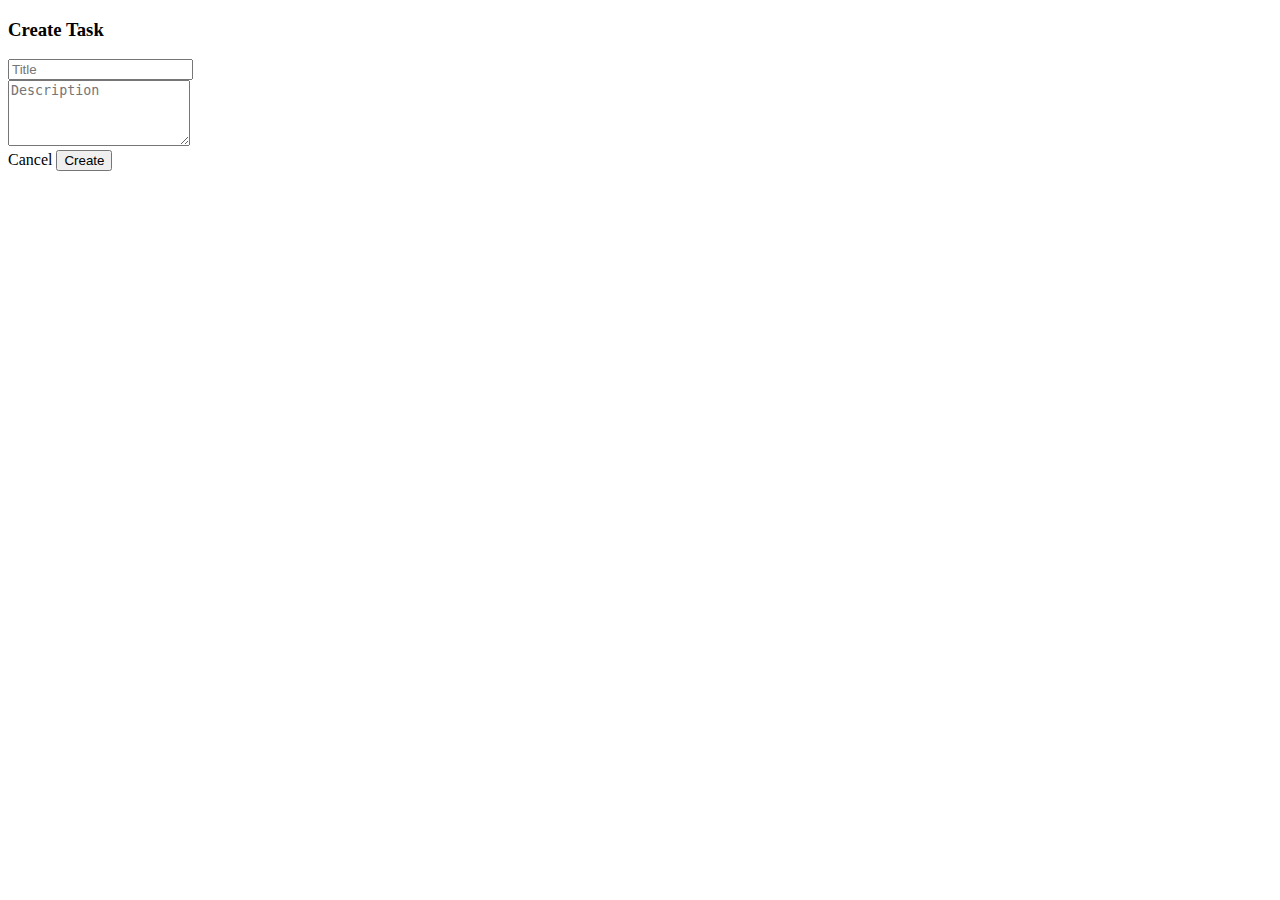
<file: Web-task-manager/src/main/resources/templates/createTask.html>
<!DOCTYPE html>
<html lang="en" xmlns:th="http://www.thymeleaf.org">
<head>
    <meta charset="UTF-8">
    <title>Create</title>
    <link href="https://cdn.jsdelivr.net/npm/bootstrap@5.0.2/dist/css/bootstrap.min.css" rel="stylesheet" integrity="sha384-EVSTQN3/azprG1Anm3QDgpJLIm9Nao0Yz1ztcQTwFspd3yD65VohhpuuCOmLASjC" crossorigin="anonymous">
    <link rel="stylesheet" href="https://use.fontawesome.com/releases/v5.3.1/css/all.css" integrity="sha384-mzrmE5qonljUremFsqc01SB46JvROS7bZs3IO2EmfFsd15uHvIt+Y8vEf7N7fWAU" crossorigin="anonymous">
    <link th:href="@{/styles/alterTask.css}" rel="stylesheet" type="text/css"/>

</head>
<body>
    <div class="formAlter">
        <h3>Create Task</a></h3>

        <form method="post" th:action="@{/tasks/create}" th:object="${task}">
            <div class="form-outline mb-4">
                <input type="text" id="form4Example1" class="form-control" placeholder="Title" th:field="*{title}">
            </div>
            <div class="form-outline mb-4">
                <textarea class="form-control" id="form4Example3" rows="4" placeholder="Description" th:field="*{description}"></textarea>
            </div>
            <a class="btn btn-secondary btn-block mb-2" role="button" th:href="@{/tasks}">Cancel</a>
            <button type="submit" class="btn btn-primary btn-block mb-2">Create</button>
        </form>
    </div>
</body>
</html>
</file>
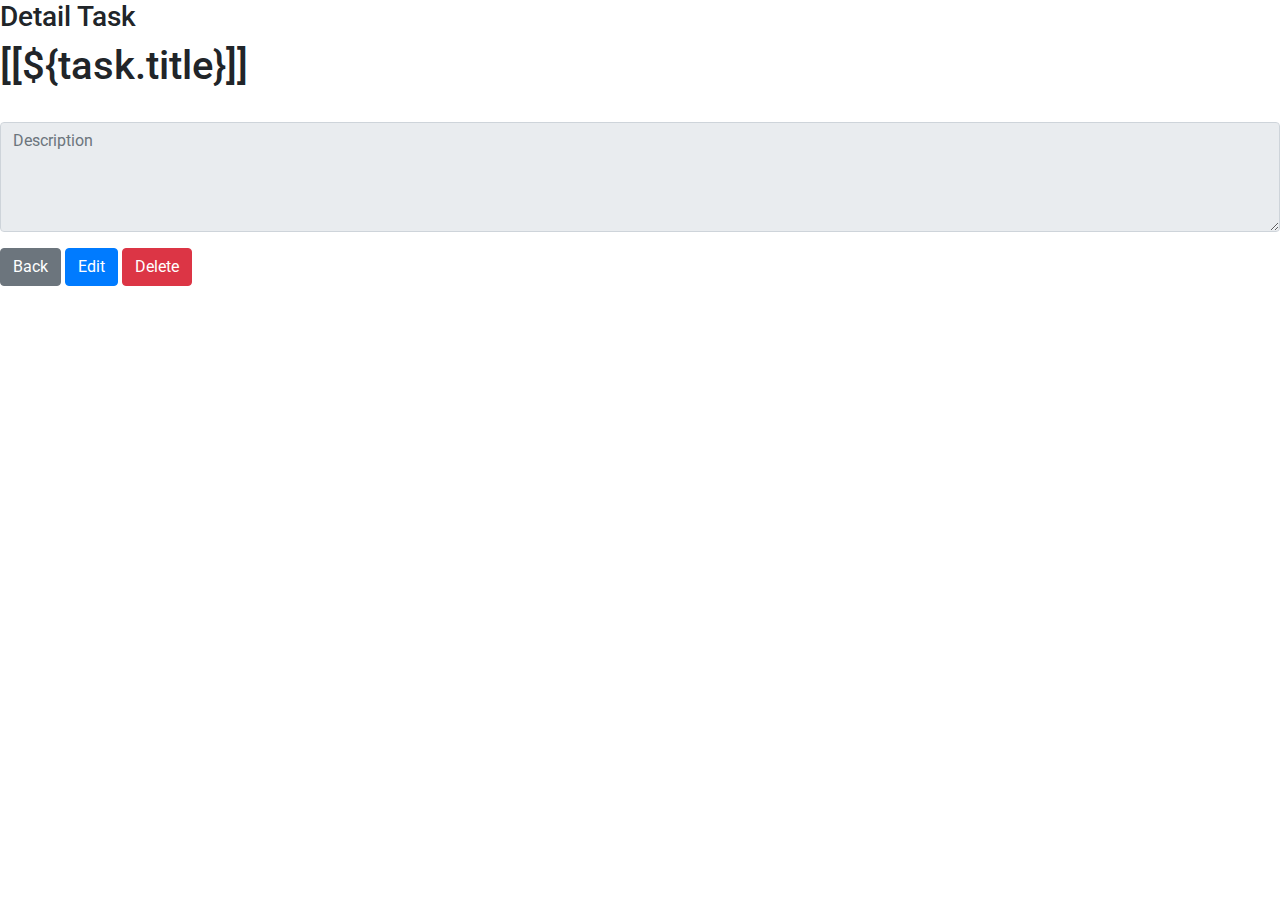
<file: Web-task-manager/src/main/resources/templates/detailTask.html>
<!DOCTYPE html>
<html lang="en" xmlns:th="http://www.thymeleaf.org">
<head>
    <meta charset="UTF-8">
    <title>Task</title>
    <link href="https://cdn.jsdelivr.net/npm/bootstrap@5.0.2/dist/css/bootstrap.min.css" rel="stylesheet" integrity="sha384-EVSTQN3/azprG1Anm3QDgpJLIm9Nao0Yz1ztcQTwFspd3yD65VohhpuuCOmLASjC" crossorigin="anonymous">
    <link rel="stylesheet" href="https://use.fontawesome.com/releases/v5.3.1/css/all.css" integrity="sha384-mzrmE5qonljUremFsqc01SB46JvROS7bZs3IO2EmfFsd15uHvIt+Y8vEf7N7fWAU" crossorigin="anonymous">
    <link th:href="@{/styles/alterTask.css}" rel="stylesheet" type="text/css"/>
    <link th:href="@{/styles/deleteTask.css}" rel="stylesheet" type="text/css"/>
    <link rel="stylesheet" href="https://fonts.googleapis.com/css?family=Roboto|Varela+Round">
    <link rel="stylesheet" href="https://stackpath.bootstrapcdn.com/bootstrap/4.5.0/css/bootstrap.min.css">
    <link rel="stylesheet" href="https://fonts.googleapis.com/icon?family=Material+Icons">
    <link rel="stylesheet" href="https://maxcdn.bootstrapcdn.com/font-awesome/4.7.0/css/font-awesome.min.css">
    <script src="https://code.jquery.com/jquery-3.5.1.min.js"></script>
    <script src="https://cdn.jsdelivr.net/npm/popper.js@1.16.0/dist/umd/popper.min.js"></script>
    <script src="https://stackpath.bootstrapcdn.com/bootstrap/4.5.0/js/bootstrap.min.js"></script>
</head>
<body>
    <div class="formAlter">
        <h3>Detail Task</a></h3>

        <form>
            <div class="form-outline mb-3">
                <h1 th:inline="text" style="text-align: left;">
                    [[${task.title}]]
                    <textarea style="margin-top: 2rem" class="form-control" id="form4Example3" rows="4" placeholder="Description" th:text="${task.description}" disabled></textarea>
                </h1>
            </div>
            <a class="btn btn-secondary" role="button" th:href="@{/tasks}">Back</a>
            <a class="btn btn-primary" role="button" th:href="@{/tasks/edit/{id}(id=${task.id})}">Edit</a>
            <a class="btn btn-danger trigger-btn" data-toggle="modal" role="button" href="#myModal">Delete</a>
        </form>
    </div>
    <div id="myModal" class="modal fade">
        <div class="modal-dialog modal-confirm">
            <div class="modal-content">
                <div class="modal-header flex-column">
                    <div class="icon-box">
                        <i class="material-icons">&#xE5CD;</i>
                    </div>
                    <h4 class="modal-title w-100">Are you sure?</h4>
                    <button type="button" class="close" data-dismiss="modal" aria-hidden="true">&times;</button>
                </div>
                <div class="modal-body">
                    <p>Do you really want to delete this task? This process cannot be undone.</p>
                </div>
                <div class="modal-footer justify-content-center">
                    <a role="button" class="btn btn-secondary" data-dismiss="modal" style="color: #fff">Cancel</a>
                    <a class="btn btn-danger" role="button" th:href="@{/tasks/delete/{id}(id=${task.id})}" style="color: #fff">Delete</a>
                </div>
            </div>
        </div>
    </div>
</body>
</html>
</file>
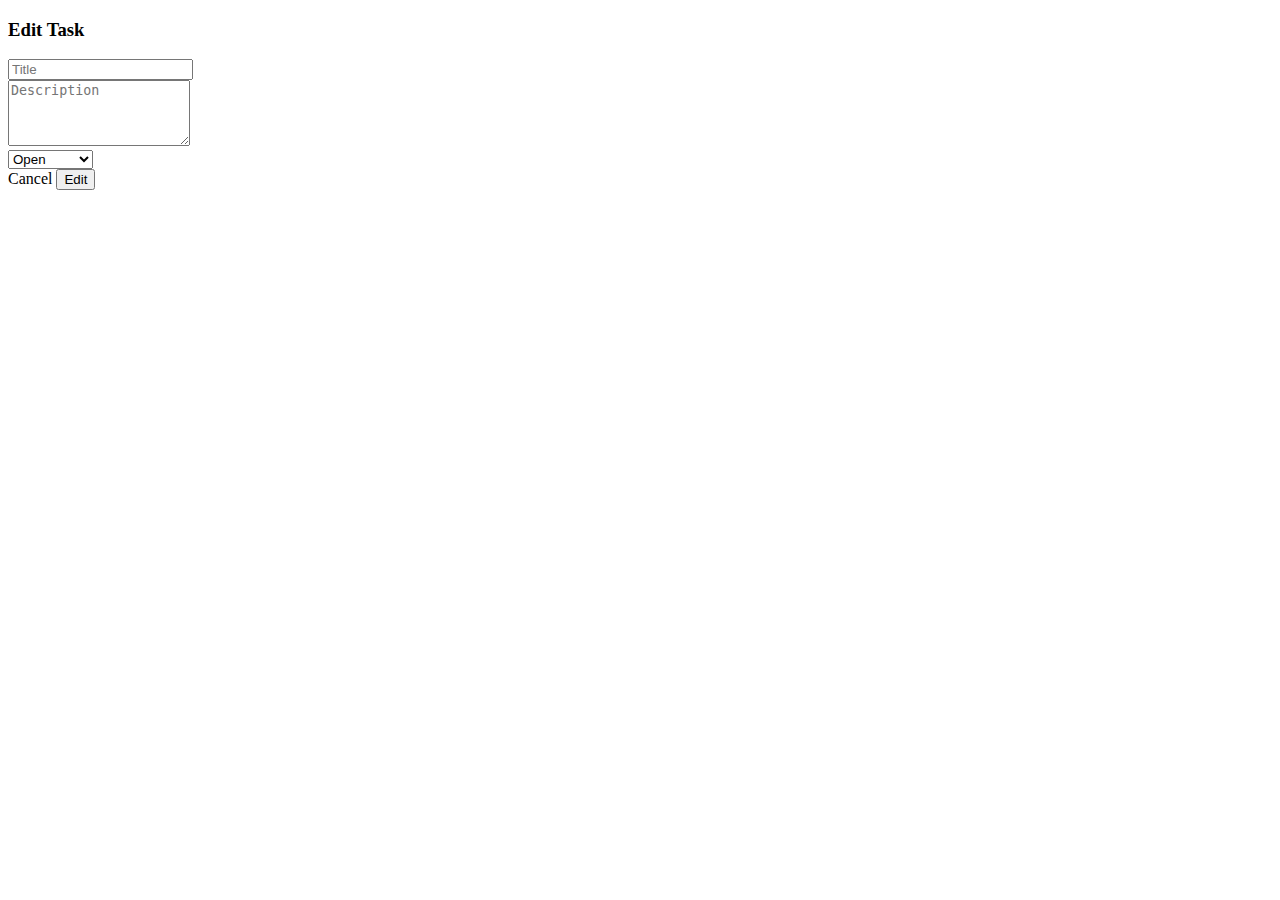
<file: Web-task-manager/src/main/resources/templates/editTask.html>
<!DOCTYPE html>
<html lang="en" xmlns:th="http://www.thymeleaf.org">
<head>
  <meta charset="UTF-8">
  <title>Edit</title>
  <link href="https://cdn.jsdelivr.net/npm/bootstrap@5.0.2/dist/css/bootstrap.min.css" rel="stylesheet" integrity="sha384-EVSTQN3/azprG1Anm3QDgpJLIm9Nao0Yz1ztcQTwFspd3yD65VohhpuuCOmLASjC" crossorigin="anonymous">
  <link rel="stylesheet" href="https://use.fontawesome.com/releases/v5.3.1/css/all.css" integrity="sha384-mzrmE5qonljUremFsqc01SB46JvROS7bZs3IO2EmfFsd15uHvIt+Y8vEf7N7fWAU" crossorigin="anonymous">
  <link th:href="@{/styles/alterTask.css}" rel="stylesheet" type="text/css"/>
</head>
<body>
<div class="formAlter">

  <h3>Edit Task</h3>

  <form method="post" th:action="@{/tasks/edit/{id}(id=${task.id})}" th:object="${task}">
    <input type="hidden" th:field="*{id}">
    <div class="mb-3">
      <input type="text" id="form4Example1" class="form-control" placeholder="Title" th:field="*{title}">
    </div>
    <div class="form-outline mb-3">
      <textarea class="form-control" id="form4Example3" rows="4" placeholder="Description" th:field="*{description}"></textarea>
    </div>
    <div class="form-outline mb-4">
      <select type="button" class="btn btn-primary" rows="2" th:field="*{action}">
        <option value="Open">Open</option>
        <option value="Inprogress">Inprogress</option>
        <option value="Done">Done</option>
      </select>
    </div>
    <a class="btn btn-secondary btn-block mb-2" role="button" th:href="@{/tasks}">Cancel</a>
    <button type="submit" class="btn btn-primary btn-block mb-2">Edit</button>
  </form>
</div>
</body>
</html>
</file>
